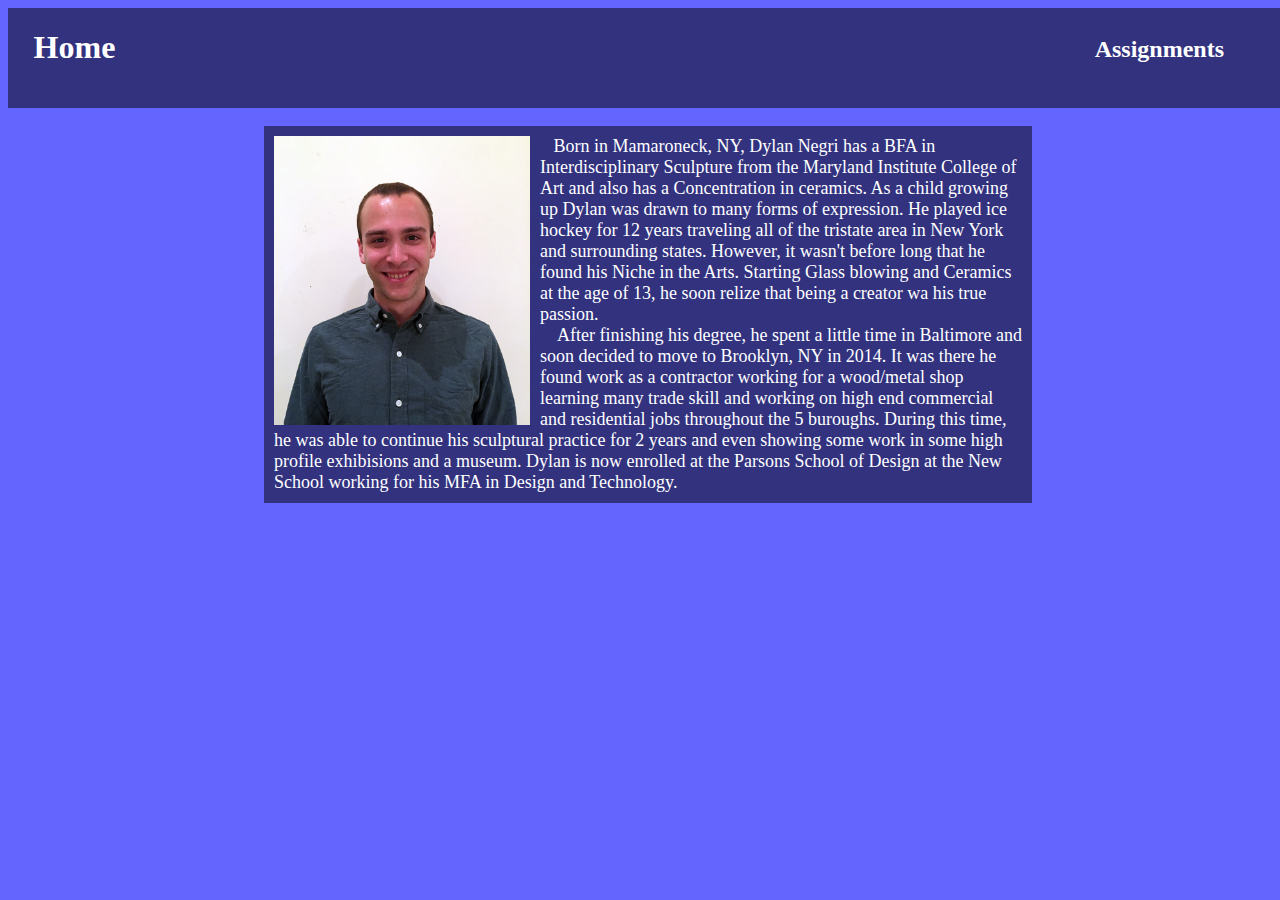
<file: index.html>
<!DOCTYPE html>
<html>
<head>
	<title>Home</title>
	<link rel="stylesheet" type="text/css" href="css/style.css">
</head>
<body>

<div class="header">
	<div id="home">
		<h1><a href="index.html"> Home</a></h1>
	</div>
	<div id="ass">
		<h2><a href="assignments.html">Assignments</a> </h2>
	</div>
</div>

	<div class="large-container">
		<div><img id="portait" src="images/michael dylan negri.jpg">
				<p id="about">&nbsp;&nbsp;&nbsp;Born in Mamaroneck, NY, Dylan Negri has a BFA in Interdisciplinary Sculpture from the Maryland Institute College of Art and also has a Concentration in ceramics. As a child growing up Dylan was drawn to many forms of expression. He played ice hockey for 12 years traveling all of the tristate area in New York and surrounding states. However, it wasn't before long that he found his Niche in the Arts. Starting Glass blowing and Ceramics at the age of 13, he soon relize that being a creator wa his true passion.<br>
				&nbsp;&nbsp;&nbsp; After finishing his degree, he spent a little time in Baltimore and soon decided to move to Brooklyn, NY in 2014. It was there he found work as a contractor working for a wood/metal shop learning many trade skill and working on high end commercial and residential jobs throughout the 5 buroughs. During this time, he was able to continue his sculptural practice for 2 years and even showing some work in some high profile exhibisions and a museum.
				Dylan is now enrolled at the Parsons School of Design at the New School working for his MFA in Design and Technology.</p>
		</div>
	</div>
</body>
</html>
</file>
<file: css/style.css>
body {
	background-color: rgb(100,100,255);
}
.header{
	background-color: rgba(0,0,0,0.5);
	width: 100vw;
	height: 100px;
		transition: color .2s ease;
}
.header:hover{
	color: rgb(255,100,100);
}
#home {
	float: left;
	margin-left: 2vw;
}
#ass {
	float: right;
	padding-right: 5vw;
	padding-top: 8px;
}
.large-container{
	position: relative;
	background-color: rgba(0,0,0,0.5); 
	width: 60vw;
	height: 100%;
	margin-left: 20vw;
}
#portait {
	float: left;
	width: 20vw;
	padding-top: 10px;
	padding-right: 10px;
	margin-left: 10px;

}
#about {
	font-size: 18px;
	color: white;
	padding: 10px;
}
a {
	text-decoration: none;
	color: white;
}
.assignments {
	color: white;
	margin: 10px;
}
</file>
